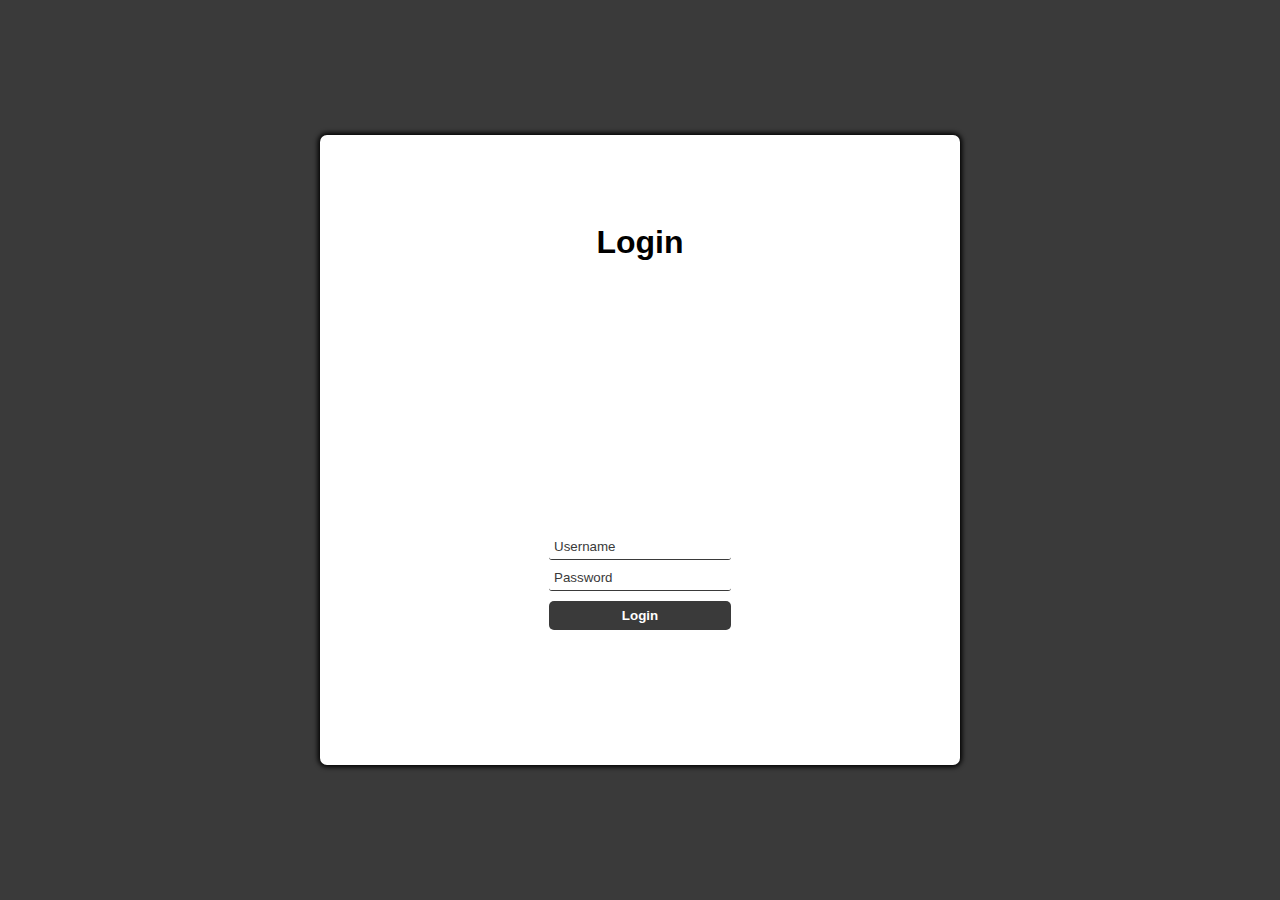
<file: index.html>
<!DOCTYPE html>
<html lang="en">

<head>
    <meta charset="UTF-8">
    <meta name="viewport" content="width=device-width, initial-scale=1.0">
    <title>Login</title>
    <link rel="stylesheet" href="./css/login-page.css">
    <script defer src="./js/login-page.js"></script>
</head>

<body>
    <main id="main-holder">
        <h1 id="login-header">Login</h1>

        <div id="login-error-msg-holder">
            <p id="login-error-msg">Usuario <span id="error-msg-second-line">y/o contraseña incorrecta.</span></p>
        </div>

        <form id="login-form" action="formPage.html">
            <input type="text" name="username" id="username-field" class="login-form-field" placeholder="Username">
            <input type="password" name="password" id="password-field" class="login-form-field" placeholder="Password">
            <input type="submit" value="Login" id="login-form-submit">
        </form>

    </main>
</body>

</html>
</file>
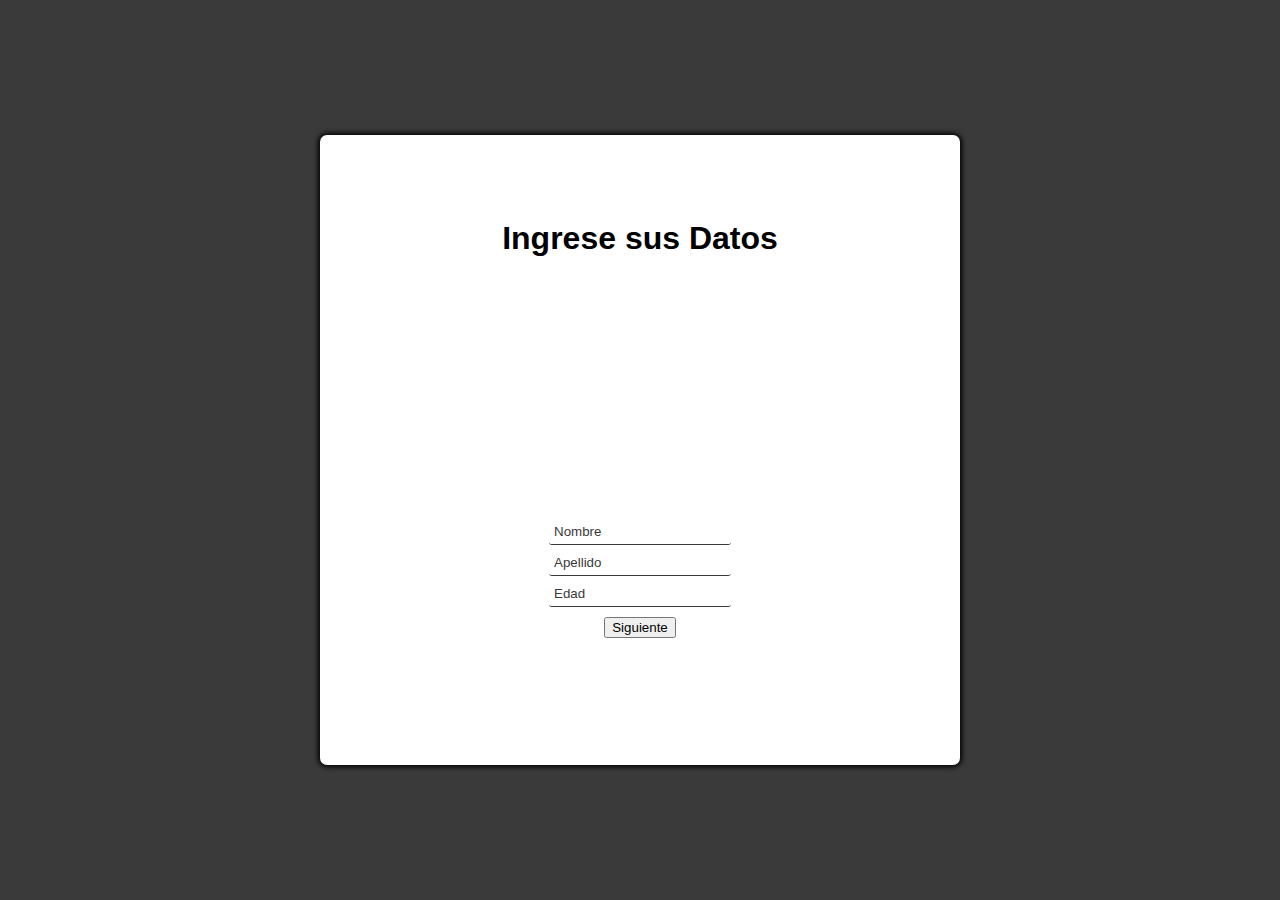
<file: formPage.html>
<!DOCTYPE html>
<html lang="en">

<head>
    <meta charset="UTF-8">
    <meta name="viewport" content="width=device-width, initial-scale=1.0">
    <title>Formulario</title>
    <link rel="stylesheet" href="./css/login-page.css">
    <script defer src="./js/form-page.js"></script>
</head>

<body>
    <main id="main-holder">
        <h1 id="login-header">Ingrese sus Datos</h1>

        <div id="login-error-msg-holder">
            <p id="login-error-msg2">Debe rellenar <span id="error-msg-second-line">todos los campos para
                    continuar</span></p>
        </div>

        <form id="login-form2">
            <input type="text" name="name" id="name-field" class="login-form-field" placeholder="Nombre">
            <input type="text" name="lastname" id="lastname-field" class="login-form-field" placeholder="Apellido">
            <input type="number" name="age" id="age-field" placeholder="Edad" class="login-form-field">
            <input type="submit" value="Siguiente" id="login2-form-submit">
        </form>

    </main>
</body>

</html>
</file>
<file: css/login-page.css>
html {
    height: 100%;
}

body {
    height: 100%;
    margin: 0;
    font-family: Arial, Helvetica, sans-serif;
    display: grid;
    justify-items: center;
    align-items: center;
    background-color: #3a3a3a;
}

#main-holder {
    width: 50%;
    height: 70%;
    display: grid;
    justify-items: center;
    align-items: center;
    background-color: white;
    border-radius: 7px;
    box-shadow: 0px 0px 5px 2px black;
}

#login-error-msg-holder {
    width: 100%;
    height: 100%;
    display: grid;
    justify-items: center;
    align-items: center;
}

#login-error-msg {
    width: 23%;
    text-align: center;
    margin: 0;
    padding: 5px;
    font-size: 12px;
    font-weight: bold;
    color: #8a0000;
    border: 1px solid #8a0000;
    background-color: #e58f8f;
    opacity: 0;
}

#login-error-msg2 {
    width: 23%;
    text-align: center;
    margin: 0;
    padding: 5px;
    font-size: 12px;
    font-weight: bold;
    color: #8a0000;
    border: 1px solid #8a0000;
    background-color: #e58f8f;
    opacity: 0;
}

#error-msg-second-line {
    display: block;
}

#login-form {
    align-self: flex-start;
    display: grid;
    justify-items: center;
    align-items: center;
}

#login-form2 {
    align-self: flex-start;
    display: grid;
    justify-items: center;
    align-items: center;
}

.login-form-field::placeholder {
    color: #3a3a3a;
}

.login-form-field {
    border: none;
    border-bottom: 1px solid #3a3a3a;
    margin-bottom: 10px;
    border-radius: 3px;
    outline: none;
    padding: 0px 0px 5px 5px;
}

#login-form-submit {
    width: 100%;
    padding: 7px;
    border: none;
    border-radius: 5px;
    color: white;
    font-weight: bold;
    background-color: #3a3a3a;
    cursor: pointer;
    outline: none;
}

h2 {


    display: grid;
    justify-items: center;
    align-items: center;
    background-color: white;


}
</file>
